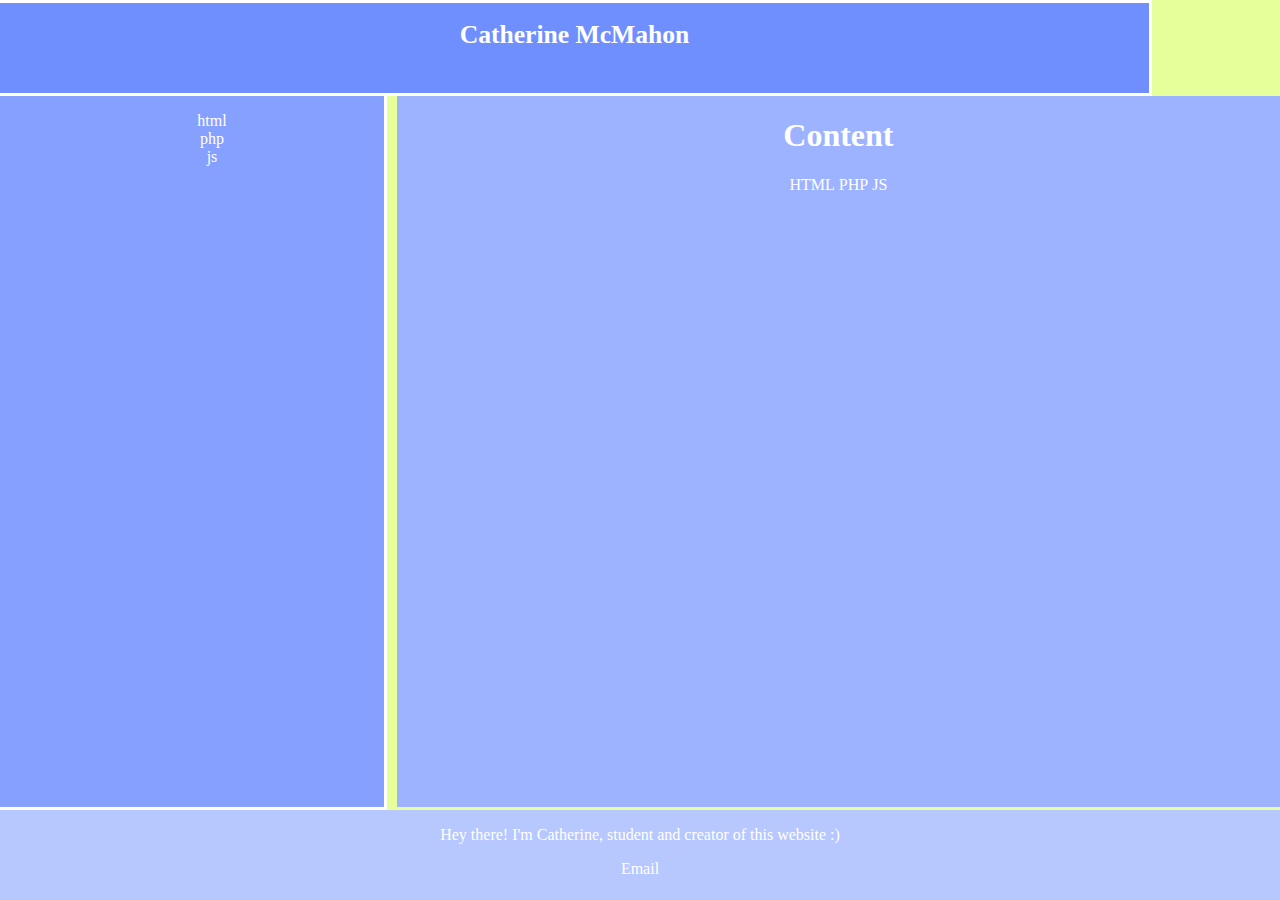
<file: index.html>
<html>
<head>
	<title>Intro- Catherine McMahon</title>
	<link rel="stylesheet" type="text/css" href="style.css">
</head>

<body>
	<div class="header">
		<h1 >Catherine McMahon</h1>
	</div>
	
	<div class="navigation">
	<ul>
		<li><a class = "HTML" href="html.html">html</a></li>
		<li><a id = "PHP" href="phhp.php">php</a></li>
		<li><a id = "JS" href="game.html">js</a></li>
	</ul>
	</div>

	<div class="content">
		<h1>Content</h1>
		<a href="html.html">HTML</a>
		<a href="phhp.php">PHP</a>
		<a href="game.html">JS</a>
	</div>

	<div class="footer">
		<p>Hey there! I'm Catherine, student and creator of this website :)</p>
		<a href="mailto:cmcmahon@headroyce.org">Email</a>
	</div>
 </body>
</html>
</file>
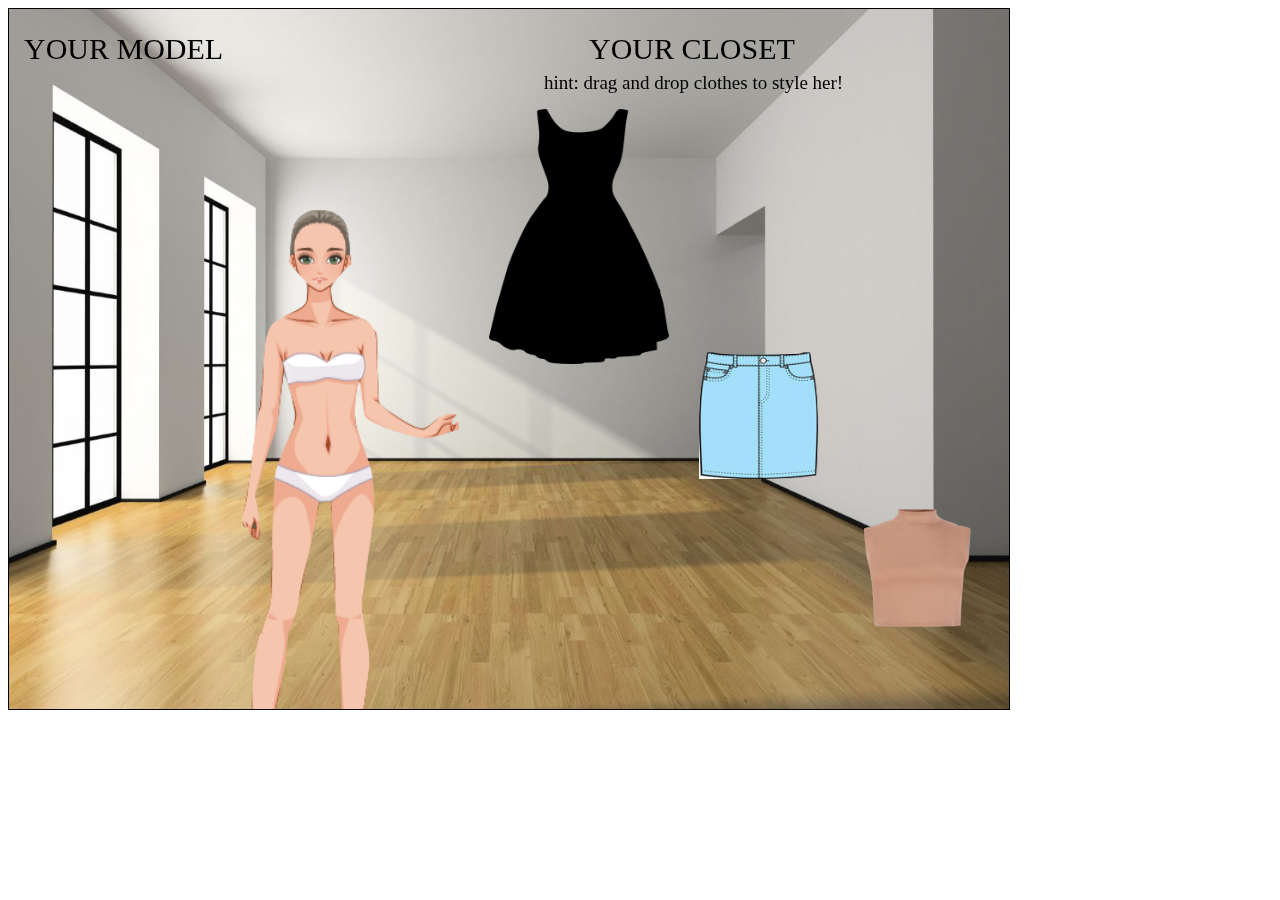
<file: game.html>
<html> 
            <head>
                <title>Doll Dress Up Game</title>
            </head>
            
            <body>
                <img id='doll' src='doll.jpg' style='position:absolute; display: none;' />
                <canvas id="drawing" style="border:1px solid #000000;">
                <img id='dress' src='dress.jpg' style='display:none; position:absolute;' />
                <img id='pants' src='pants.jpg' style='display:none; position:absolute;' />
                <img id='shirt' src='shirt.jpg' style='display:none; position:absolute;' />
                <img id='bg' src='background.jpg' style='display:none; position:absolute;' />
            </canvas>
            
            <script type="text/javascript">
                var canvas = document.getElementById('drawing');
                canvas.width = 1000;
                canvas.height = 700;
                var context = canvas.getContext("2d");
                var drag = null;
                var pants = document.getElementById('pants');
                var dress = document.getElementById('dress');
                var doll = document.getElementById('doll');
                var shirt = document.getElementById('shirt');
                var bg = document.getElementById('bg');
                doll.clientX = 100;
                doll.clientY = 200;
                var images = [dress, shirt, pants];
                // var images = {top: dress, shirt, bottom: pants};
        
                canvas.onmousedown = grabImage;
                
                function grabImage(e){
                                
                    // for(var x in images) {
                    //       if( e.clientX >= x.clientX && e.clientX <= (x.clientX + x.width) ){
                    //         if( e.clientY <= x.clientY && e.clientY >= (x.height + x.clientY))
                    //             x.style.position = 'absolute';
                    //             console.log("source: " +x);
                    //             drag = x;
                    //     }
                    // }                    
                    
                    for( i = 0; i < images.length; i++ ){
                        var source = images[i];
                        if( e.clientX >= source.clientX && e.clientX <= (source.clientX + source.width) ){
                            if( e.clientY <= source.clientY && e.clientY >= (source.height + source.clientY))
                                source.style.position = 'absolute';
                                console.log("source: " +source);
                                drag = source;
                        }
                    }
                }
                
                function dragImage(e) {
                    if( drag != null ){
                        drag.style.position = 'absolute';
                        drag.clientX = e.clientX - 100;
                        drag.clientY = e.clientY - 100;
                        make_base();
                    }
                }
                
                function dropImage(e){
                    
                    //use an associative array
                    
                    if(drag == images[0]) { //if dress is chosen 
                    if(e.clientX<=(doll.clientX+doll.width) && e.clientX >= doll.clientX ) {
                        drag.clientX = (doll.clientX + 122);
                        drag.clientY = (doll.clientY + 108);
                    }
                        drag = null;
                        make_base();
                } else if(drag == images[2]) { //if pants is chosen
                    if(e.clientX<=(doll.clientX+doll.width) && e.clientX >= doll.clientX ) {
                        drag.clientX = (doll.clientX + 155);
                        drag.clientY = (doll.clientY + 250);
                    }
                        drag = null;
                        make_base();
                }  else if(drag == images[1]) { //if shirt is chosen
                    if(e.clientX<=(doll.clientX+doll.width) && e.clientX >= doll.clientX ) {
                        drag.clientX = (doll.clientX + 160);
                        drag.clientY = (doll.clientY + 90);
                    }
                            drag = null;
                            make_base();
                }
            }
        
                
            function init() {
                var dress = document.getElementById('dress');
                dress.clientX = canvas.width - 520;
                dress.clientY = 100;
                pants.clientX = canvas.width - 310;
                pants.clientY = 340;
                shirt.clientX = canvas.width - 145;
                shirt.clientY = 500;
                make_base();
            }

            function make_base()
            {
                
                context.clearRect(0,0, canvas.width, canvas.height);
                doll.mozImageSmoothingEnabled = true;
                doll.webkitImageSmoothingEnabled = true;
                doll.msImageSmoothingEnabled = true;
                doll.imageSmoothingEnabled = true;
                context.drawImage(bg, 0, 0, canvas.width, canvas.height);
                context.drawImage(doll, 100, 200, 350, 640);
                context.font = "30px Cambria";
                context.fillText("YOUR MODEL",15,50);
                context.font = "30px Cambria";
                context.fillText("YOUR CLOSET",580,50);
                context.font = "19px Cambria";
                context.fillText("hint: drag and drop clothes to style her!",535,80);
                context.drawImage(pants, pants.clientX, pants.clientY, 120, 130);
                context.drawImage(dress, dress.clientX, dress.clientY, 180, 255);
                context.drawImage(shirt, shirt.clientX, shirt.clientY, 107, 118);
                drag != null;           
            }
            window.onload = init;
            canvas.addEventListener('mousedown', grabImage, true);
            canvas.addEventListener('mousemove', dragImage, true);
            canvas.addEventListener('mouseup', dropImage, true);
    </script>
 </body>
</html>
</file>
<file: style.css>
body {
    border:0;
    margin:0;
    background-color: #E6FF9A;
    text-align: center;
  }

  .banana {
    vertical-align: bottom;  
  }

  .footer, .header, .navigation, .content {
      overflow: auto;
      border-width: 1%;
      color: white;
  }

    .header {
      float:top;
      font-size:80%;
      height:10%;
      font-weight: bold;
      border-top:solid;
      border-bottom:solid;
      border-right:solid;
      margin-right: 10%;
      background-color: #708FFF;
  }
    
    .navigation {
      display: inline;
      float:left;
      width:30%;
      height:79%;
      border-bottom:solid;
      border-right:solid;
      border-top: none;
      background-color: #85A0FF;
    }

    .content {
      display: inline;
      width:69%;
      height:79%;
      float:right;
      vertical-align: top;
      position: center;
      background-color: #9EB3FF;
    }

    .footer {
      display: block;
      float:bottom;
      width:100%;
      height:10%;
      background-color: #B7C7FF;
      border:none;
    }

    ul {
      list-style-type: none;
      position: center;
  }

    a {
    text-align: center;
    list-style: square;
    font-size: 100%;
    color:white;
  }


    a:link {
      text-decoration: none;
    }

    a:hover {
      color: #E6FF9A;
}
</style>
</file>
